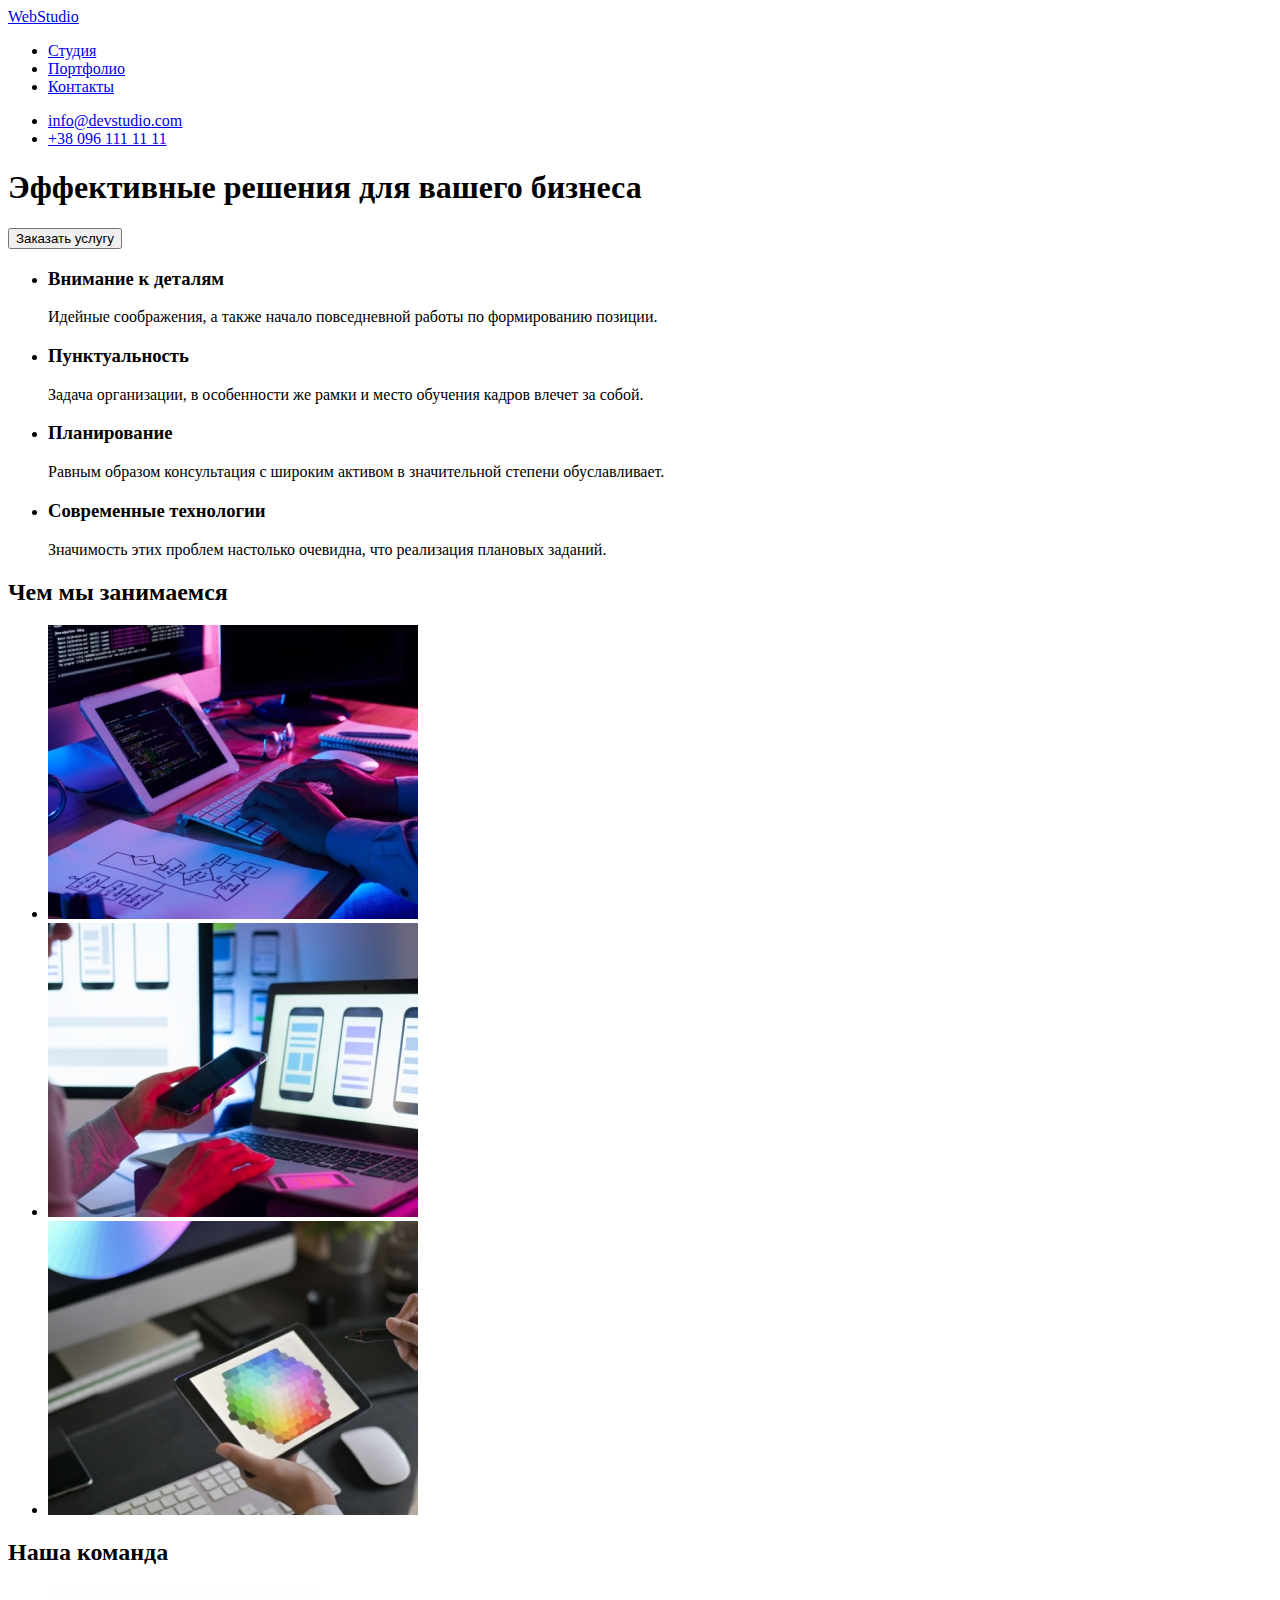
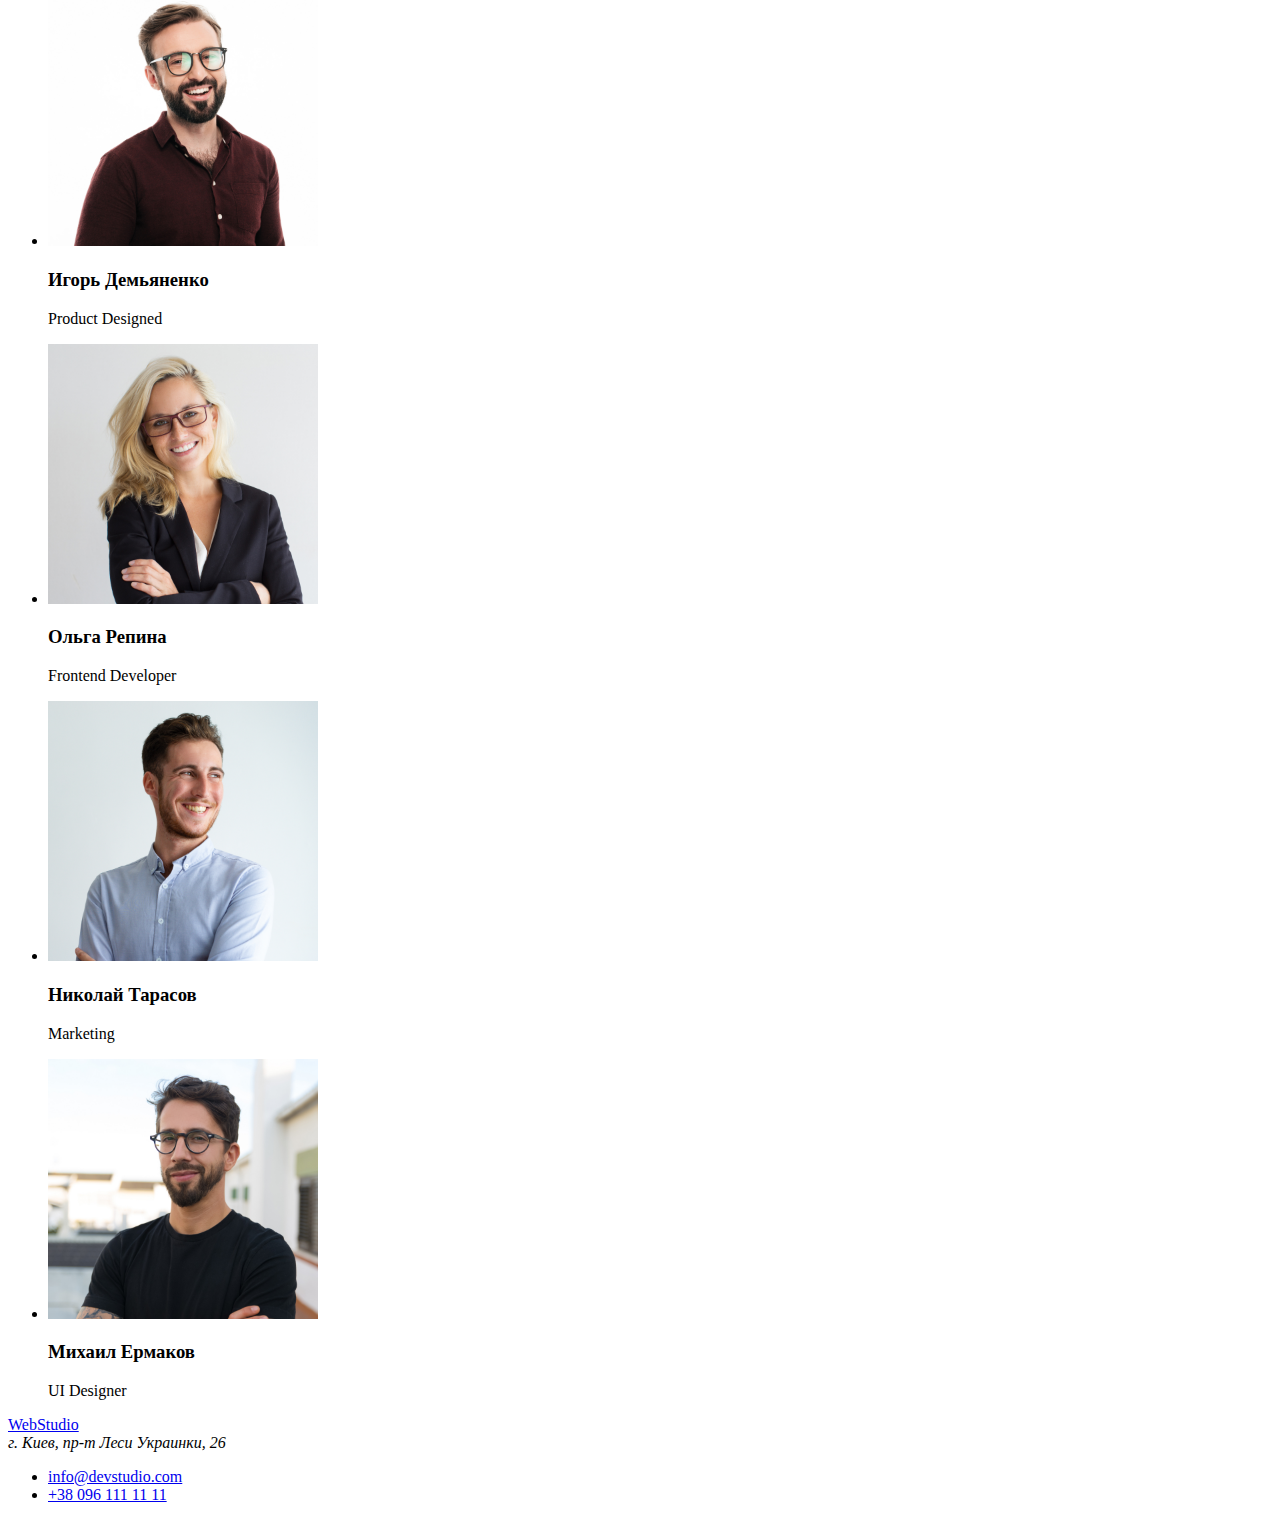
<file: index.html>
<!DOCTYPE html>
<html lang="en">
<head>
    <meta charset="UTF-8">
    <meta name="viewport" content="width=device-width, initial-scale=1.0">
    <title>Web Studio 2.0</title>
    <link rel="preconnect" href="https://fonts.gstatic.com">
    <link href="https://fonts.googleapis.com/css2?family=Roboto:wght@400;500;700;900&display=swap" rel="stylesheet">
</head>
<body>
    <header>
        <a href="./index.html">WebStudio</a>
        <nav>
        <ul class="navi">
            <li class="main-menu-item"><a href="#">Студия</a></li>
            <li class="main-menu-item"><a href="#">Портфолио</a></li>
            <li class="main-menu-item"><a href="#">Контакты</a></li>
        </ul>
    </nav>

    <ul>
        <li><a class="email-link" href="mailto:info@devstudio.com">info@devstudio.com</a></li>
        <li><a class="tel-number" href="tel:+380961111111">+38 096 111 11 11</a></li>
    </ul>
    </header>

    <main>
        <section>
            <h1 class="solutions">Эффективные решения для вашего бизнеса</h1>
            <button type="button" class="order-service">Заказать услугу</button>
        </section>

        <!--Преимущества-->
        <section>
            <!-- <h2>Преимущества</h2> -->
            <ul>
                <li>
                    <h3 class="adv-header">Внимание к деталям</h3>
                    <p class="adv-description">Идейные соображения, а также начало повседневной работы по формированию позиции.</p>
                </li>
                <li>
                    <h3 class="adv-header">Пунктуальность</h3>
                    <p class="adv-description">Задача организации, в особенности же рамки и место обучения кадров влечет за собой.</p>
                </li>
                <li>
                    <h3 class="adv-header">Планирование</h3>
                    <p class="adv-description">Равным образом консультация с широким активом в значительной степени обуславливает.</p>
                </li>
                <li>
                    <h3 class="adv-header">Современные технологии</h3>
                    <p class="adv-description">Значимость этих проблем настолько очевидна, что реализация плановых заданий.</p>
                </li>
            </ul>
        </section>
        
        <!--Чем мы занимаемся-->
        <section>
            <h2 class="what-we-do">Чем мы занимаемся</h2>
            <ul>
                <li><img src="./images/typing.jpg" alt="набор текста" width="370" height="294"></li>
                <li><img src="./images/mobile-design.jpg" alt="разработка мобильного дизайна" width="370" height="294"></li>
                <li><img src="./images/color-picker.jpg" alt="подбор цветов на планшете" width="370" height="294"></li>
            </ul>
        </section>

        <!--Наша команда-->
        <section>
            <h2 class="our-team">Наша команда</h2>
            <ul>
                <li>
                    <img src="./images/member-igor.jpg" alt="фото продуктового дизайнера" width="270" height="260">
                    <h3 class="team-member">Игорь Демьяненко</h3>
                    <p class="team-member-job">Product Designed</p>
                </li>
                <li>
                    <img src="./images/member-olga.jpg" alt="фото разработчика" width="270" height="260">
                    <h3 class="team-member">Ольга Репина</h3>
                    <p class="team-member-job">Frontend Developer</p>
                </li>
                <li>
                    <img src="./images/member-nikolay.jpg" alt="фото маркетинг специалиста" width="270" height="260">
                    <h3 class="team-member">Николай Тарасов</h3>
                    <p class="team-member-job">Marketing</p>
                </li>
                <li>
                    <img src="./images/member-michail.jpg" alt="фото дизайнера" width="270" height="260">
                    <h3 class="team-member">Михаил Ермаков</h3>
                    <p class="team-member-job">UI Designer</p>
                </li>
            </ul>
        </section>
    </main>
    
    <!--Подвал-->
    <footer>
        <a href="./index.html">WebStudio</a>
        <address>г. Киев, пр-т Леси Украинки, 26</address>
        <ul>
            <li><a class="email-link" href="mailto:info@devstudio.com" color:>info@devstudio.com</a></li>
            <li><a class="tel-number" href="tel:+380961111111">+38 096 111 11 11</a></li>
        </ul>
    </footer>

</body>
</html>
</file>
